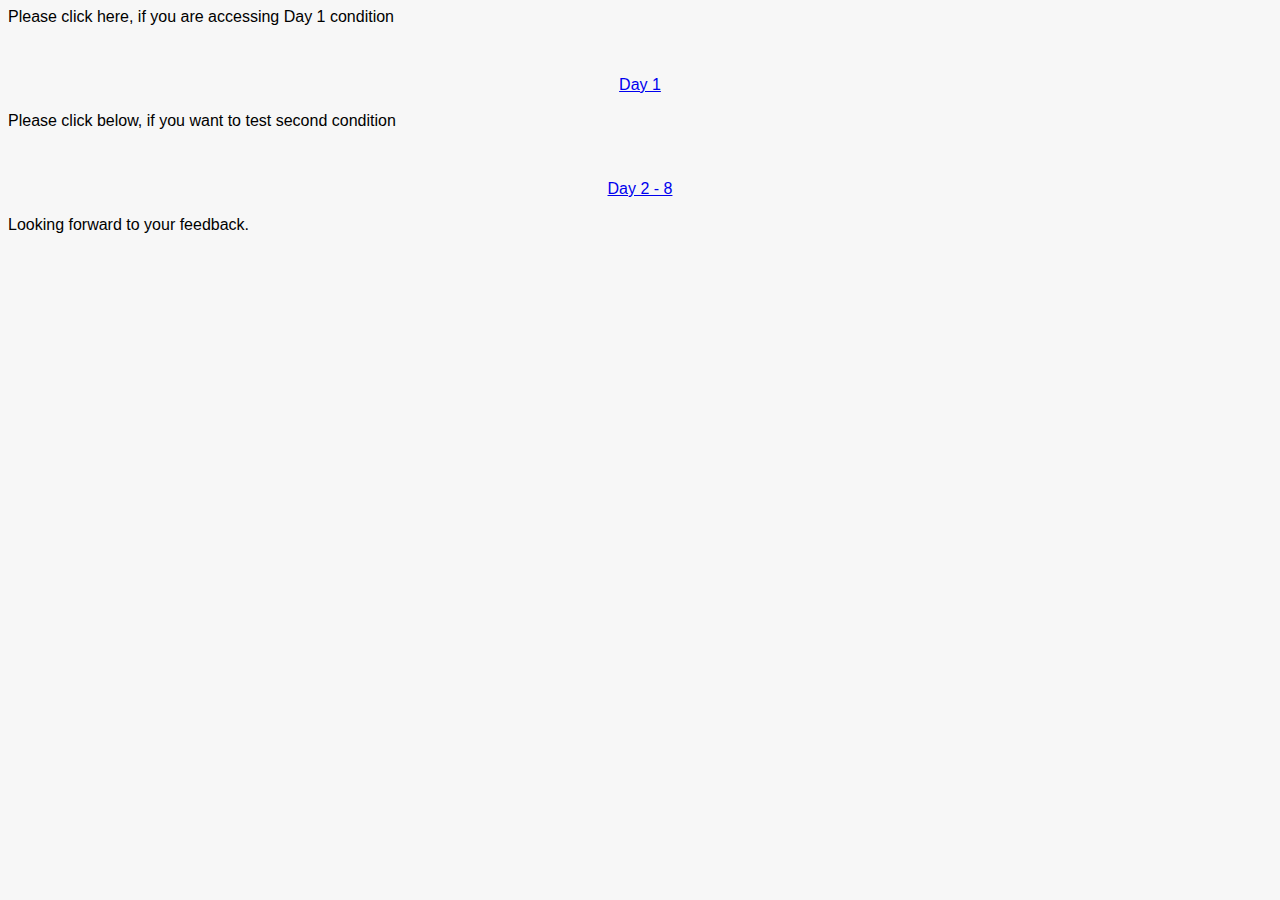
<file: chat-bot-demo/index.html>
<!DOCTYPE html>
<html lang="en">
<head>
    <meta charset="UTF-8">
    <title>Chat Bot</title>
    <link rel="stylesheet" href="style.css">
</head>
<body>
    Please click here, if you are accessing Day 1 condition<a href="index1.html" class="center-link">Day 1</a>
<br>
    Please click below, if you want to test second condition<a href="index2.html" class="center-link">Day 2 - 8</a>

    <br>
        Looking forward to your feedback.
<script>
    window.addEventListener("message", (event) => {
    // Always validate the sender's origin
    const data = event.data;
    console.log("Received from child:", data);

    // Do something with the data
    if (data.message === "Task completed") {
        console.log("Result:", data.result);
    }
});

</script>
</body>
</html>
</file>
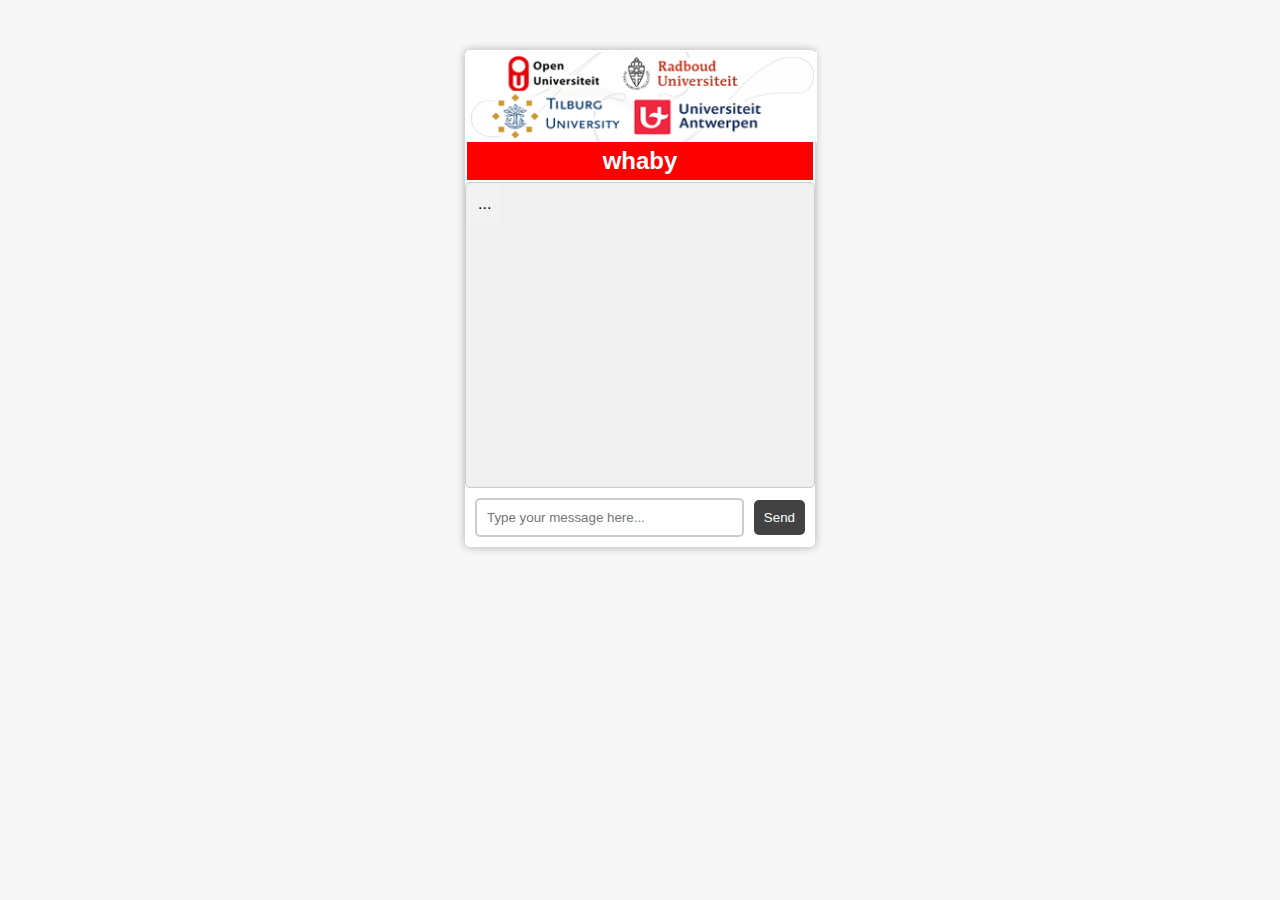
<file: chat-bot-demo/backup_index1.html>
<!DOCTYPE html>
<html lang="en">
<head>
    <meta charset="UTF-8">
    <title>Chat Bot</title>
    <link rel="stylesheet" href="style.css">
</head>
<body>
    <div class="chat-container">
        <div class="chat-header">
            <img src="images//final logo.png" alt="ChatBot Icon" class="chat-icon"> <!-- Added Image -->
            <h2>whaby</h2>
        </div>
        <div class="chat-box" id = "chat-box">
            <!-- The chat continues in this container via js-->
        </div>
        <div class="chat-input">
            <input type="text" id="messageInput" placeholder="Type your message here..." />
            <button>Send</button>
        </div>
    </div>
<br>
    <div class="terminate-session">
	<button type="button" id="terminate-btn" style="display:none" >End </button>
    </div>
    <script src="script_day1.js"></script>
</body>
</html>
</file>
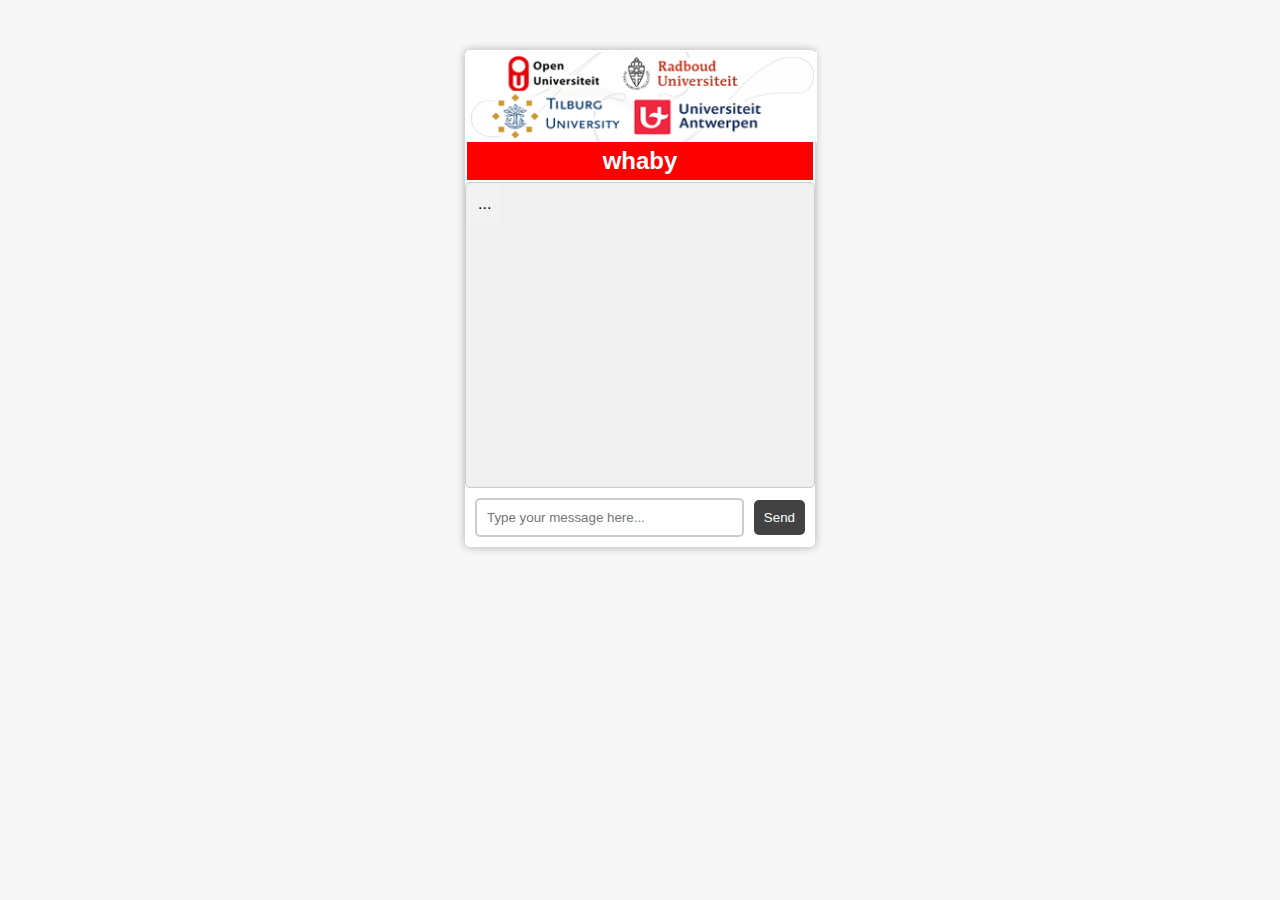
<file: chat-bot-demo/backup_index2.html>
<!DOCTYPE html>
<html lang="en">
<head>
    <meta charset="UTF-8">
    <title>Chat Bot</title>
    <link rel="stylesheet" href="style.css">
</head>
<body>
    <div class="chat-container">
        <div class="chat-header">
            <img src="images//final logo.png" alt="ChatBot Icon" class="chat-icon"> <!-- Added Image -->
            <h2>whaby</h2>
        </div>
        <div class="chat-box" id = "chat-box">
            <!-- The chat continues in this container via js-->
        </div>
        <div class="chat-input">
            <input type="text" id="messageInput" placeholder="Type your message here..." />
            <button>Send</button>
        </div>
    </div>
<br>
    <div class="terminate-session">
	<button type="button" id="terminate-btn" style="display:none" >End </button>
    </div>

    <script src="script.js"></script>
    <!--<script src="script_day1.js"></script>-->
</body>
</html>
</file>
<file: chat-bot-demo/style.css>
body {
    font-family: Arial, sans-serif;
    background-color: #f7f7f7;
}

.center-link {
      display: block;
      text-align: center;
      margin-top: 50px; /* optional vertical spacing */
}

.chat-container {
    height: auto;
    width: 350px;
    margin: 50px auto;
    background-color: #fff;
    border-radius: 5px;
    box-shadow: 0 0 10px rgba(0, 0, 0, 0.3);
}

/**** header***/
.chat-header {
    background-color: white;
    color: #000;                    /* Black text (fixing since #fff wouldn't be visible on white) */
    padding: 2px;
    border-top-left-radius: 5px;
    border-top-right-radius: 5px;
    text-align: center;             /* Center-aligns text */
    margin-bottom: 0;
}

.chat-icon {
    width: 350px;                   /* Set width of the image */
    height: 90px;                  /* Set height of the image */
    vertical-align: middle;        /* Vertically align image with text */
}

.chat-header h2 {
    background-color: red;  /* Set red background for the h2 element */
    color: white;           /* Set text color to white for better contrast */
    margin: 0;              /* Remove default margins to avoid extra space */
    padding: 5px;           /* Add padding for better spacing around the text */
}

/**** header***/


.chat-box {
    height: 300px;
    overflow-y: scroll;
    padding: 2px;
    background-color: #f0f0f0;  /* Light gray background*/
    border: 1px solid #ccc;     /* Optional: Adds a border for better visibility */
    border-radius: 5px;         /* Optional: Rounds the corners */
     margin-top: 0;              /* Ensures there's no top margin on the chat box */
}

.chat-message {
    margin-bottom: 10px;
    display: flex;
    flex-direction: column;
    align-items: flex-start;
}

.chat-message-text {
    background-color: #f2f2f2;
    padding: 10px;
    border-radius: 5px;
    max-width: 70%;
    word-wrap: break-word;
    display: flex;
     animation: typingDots 1s infinite steps(3);
}

@keyframes typingDots {
    0% { content: "."; }
    33% { content: ".."; }
    66% { content: "..."; }
    100% { content: "."; }
}

.chat-input {
    display: flex;
    align-items: center;
    padding: 10px;
}

.chat-input input {
    flex-grow: 1;
    padding: 10px;
    border-radius: 5px;
    border: 2px solid #ccc;
    margin-right: 10px;
    outline: none;
}

.chat-input button {
    background-color: #424242;
    color: #fff;
    padding: 10px;
    border-radius: 5px;
    border: none;
    cursor: pointer;
    transition: all 0.2s ease-in-out;
}

.chat-input button:hover {
    background-color: #5a5a5a;
    transform: scale(1.05);
}

/*tooltip for the slider control*/
.slider-tooltip {
      position: relative;
      top: -45px;
      width: 10px;
      text-align: center;
      transform: translateX(50px);
      background: #faa;
      color: #fff;
      padding: 4px 8px;
      font-size: 12px;
      border-radius: 4px;
      white-space: nowrap;
      pointer-events: none;
      display: none; /*hidden initially*/
      border: 1px solid red;
}

.slider-container:hover .slider-tooltip,
.slider-container:active .slider-tooltip {
      display: block;
    }
/*to show them all in one line*/
.slider-wrapper {
  display: flex;
  align-items: center;
  justify-content: space-between;
  gap: 10px; /* spacing between spans and slider */
}

.slider-inner-wrapper {
  position: relative;
   padding: 0; /* Removes all padding */
  flex-grow: 1; /* allow slider to stretch */
}
/* to modify the default slider*/
input[type="range"]::-webkit-slider-thumb {
  -webkit-appearance: none;
  height: 16px;
  width: 16px;
  border-radius: 50%;
  background: red; /* red thumb */
  cursor: pointer;
  margin-top: -5px; /* aligns thumb vertically with track */
}

input[type="range"]::-webkit-slider-runnable-track {
  height: 6px;
  background: #faa;
  border-radius: 3px;
}


/**/

.user-message {
    align-self: flex-end; /* Aligns user messages to the right */
}

.user-message .chat-message-text {
    background-color: #5a5a5a;
    color: white;
    align-self: flex-end; /* Aligns user messages to the right */
}

@keyframes chat-message-pop {
    0% {
        transform: translateY(40%);
        opacity: 0;
    }
    100% {
        transform: translateY(0);
        opacity: 1;
    }
}

.chat-message {
    animation: chat-message-pop 0.5s ease-in-out;
}


.bot-message img {
    width: 100%;
    height: 100%;
    object-fit:cover; /*ensures it fills the circular area*/
    width:30px;
    height: 30px;
    margin-right: 10px;
    border-radius: 60%;
    object-fit:cover; /*ensures it fills the circular area*/
    border: 2px solid black;
}
</file>
